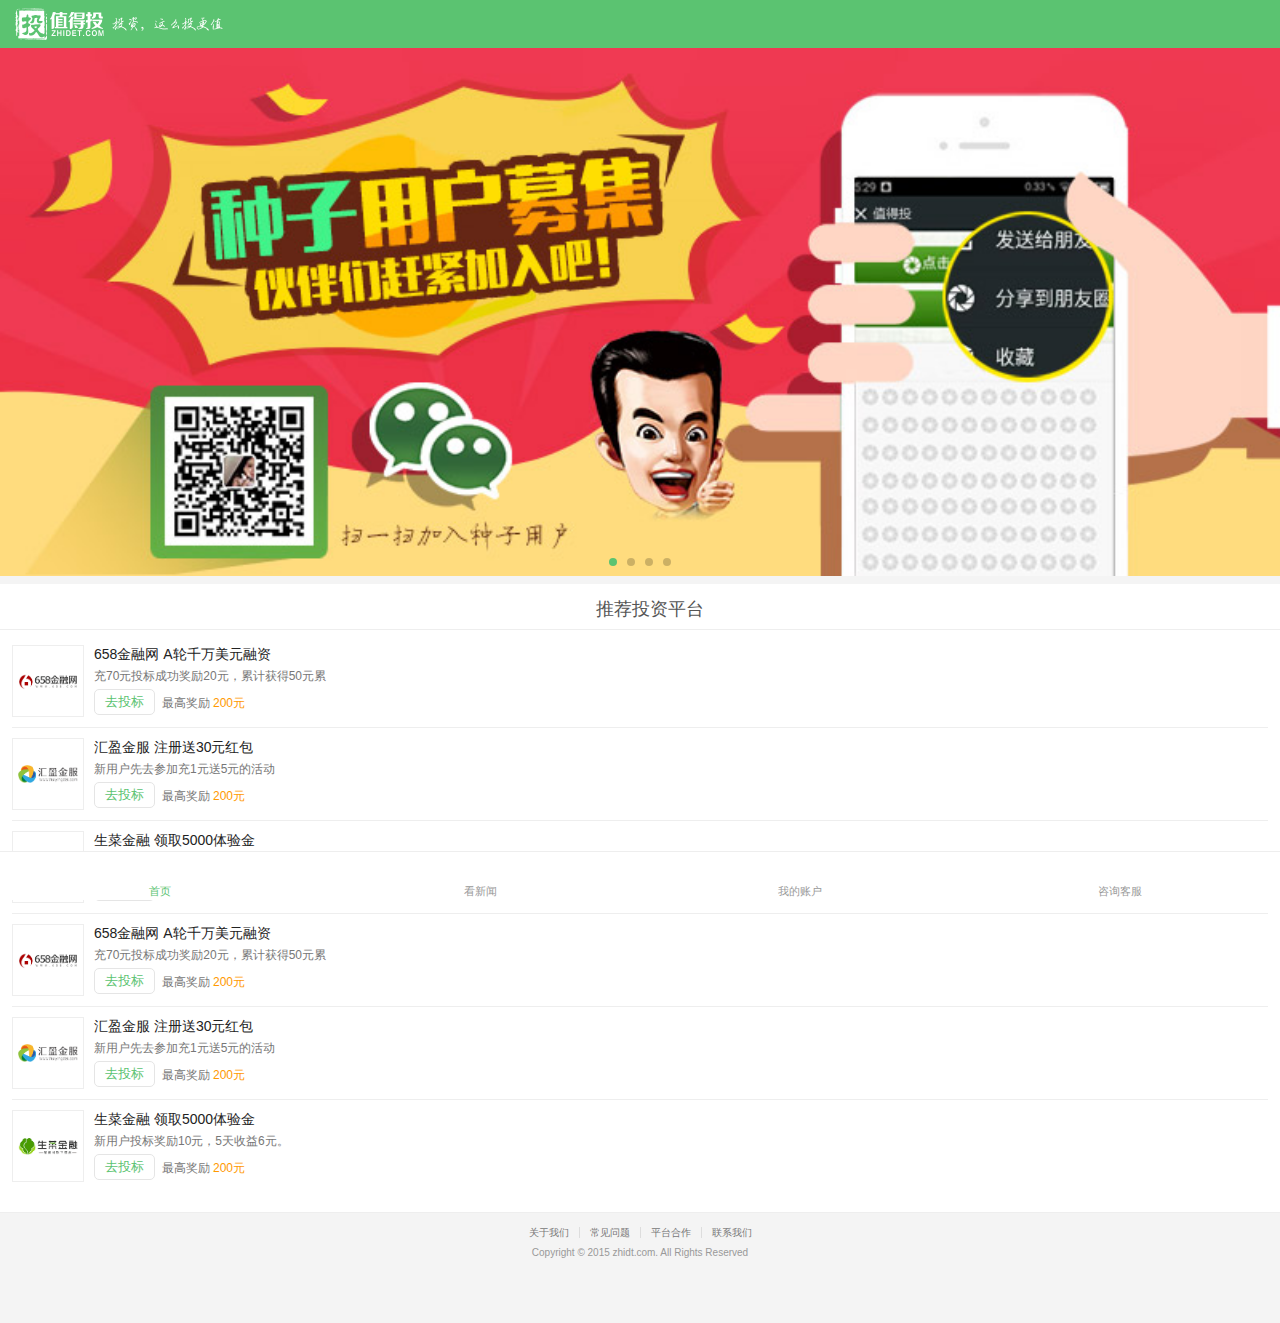
<file: src/main/webapp/partdemo/index.html>
﻿<!doctype html>
<html>

<head>
<meta charset="utf-8">
<title>值得投首页</title>
<meta name="viewport"
	content="width=device-width, initial-scale=1,maximum-scale=1, user-scalable=no">
<link rel="stylesheet" href="css/swiper.min.css">
<link rel="stylesheet" href="css/basic.css">
<link rel="stylesheet" href="css/common.css">
<link rel="stylesheet" href="css/main.css">
<script src="js/prefixfree.min.js"></script>
</head>

<body>
	<header class="home">
		<h1 class="logo fl">
			<a href="/">值得投</a><strong>投资，这么投更值</strong>
		</h1>
		<a href="#" class="btn txt-right f-20 iconfont fr"><span>&#xe60a;</span>
		</a>
	</header>
	<div class="swiper-container">
		<div class="swiper-wrapper">
			<div class="swiper-slide">
				<a href="#" target="_blank"><img src="images/slide_01.jpg" /> </a>
			</div>
			<div class="swiper-slide">
				<a href="#" target="_blank"><img src="images/slide_01.jpg" /> </a>
			</div>
			<div class="swiper-slide">
				<a href="#" target="_blank"><img src="images/slide_01.jpg" /> </a>
			</div>
			<div class="swiper-slide">
				<a href="#" target="_blank"><img src="images/slide_01.jpg" /> </a>
			</div>
		</div>
		<div class="swiper-pagination"></div>
	</div>
	<div class="bg-255 mt-8">
		<div class="title-recommend iconfont bb-1">
			<h2 class="cl-85 f-18">
				<span class="cl-green"></span>推荐投资平台
			</h2>
		</div>
		<ul class="platform-list ml-12 mr-12 pb-10">
			<li><a href="company-single.html" class="clear-float">
					<div class="platform-logo fl">
						<img src="images/658.gif" />
					</div>
					<h3 class="f-14 cl-34">658金融网 A轮千万美元融资</h3>
					<p class="f-12 cl-119">充70元投标成功奖励20元，累计获得50元累</p>
					<div class="btn-green-hollow fl">去投标</div>
					<p class="txt-reward f-12 cl-119">
						&nbsp;&nbsp;最高奖励&nbsp;<span class="cl-yellow">200元</span>
					</p> </a></li>
			<li><a href="company-single.html" class="clear-float">
					<div class="platform-logo fl">
						<img src="images/huiyingjinfu.gif" />
					</div>
					<h3 class="f-14 cl-34">汇盈金服 注册送30元红包</h3>
					<p class="f-12 cl-119">新用户先去参加充1元送5元的活动</p>
					<div class="btn-green-hollow fl">去投标</div>
					<p class="txt-reward f-12 cl-119">
						&nbsp;&nbsp;最高奖励&nbsp;<span class="cl-yellow">200元</span>
					</p> </a></li>
			<li><a href="company-single.html" class="clear-float">
					<div class="platform-logo fl">
						<img src="images/shengcaijinrong.gif" />
					</div>
					<h3 class="f-14 cl-34">生菜金融 领取5000体验金</h3>
					<p class="f-12 cl-119">新用户投标奖励10元，5天收益6元。</p>
					<div class="btn-green-hollow fl">去投标</div>
					<p class="txt-reward f-12 cl-119">
						&nbsp;&nbsp;最高奖励&nbsp;<span class="cl-yellow">200元</span>
					</p> </a></li>
			<li><a href="company-single.html" class="clear-float">
					<div class="platform-logo fl">
						<img src="images/658.gif" />
					</div>
					<h3 class="f-14 cl-34">658金融网 A轮千万美元融资</h3>
					<p class="f-12 cl-119">充70元投标成功奖励20元，累计获得50元累</p>
					<div class="btn-green-hollow fl">去投标</div>
					<p class="txt-reward f-12 cl-119">
						&nbsp;&nbsp;最高奖励&nbsp;<span class="cl-yellow">200元</span>
					</p> </a></li>
			<li><a href="company-single.html" class="clear-float">
					<div class="platform-logo fl">
						<img src="images/huiyingjinfu.gif" />
					</div>
					<h3 class="f-14 cl-34">汇盈金服 注册送30元红包</h3>
					<p class="f-12 cl-119">新用户先去参加充1元送5元的活动</p>
					<div class="btn-green-hollow fl">去投标</div>
					<p class="txt-reward f-12 cl-119">
						&nbsp;&nbsp;最高奖励&nbsp;<span class="cl-yellow">200元</span>
					</p> </a></li>
			<li><a href="company-single.html" class="clear-float">
					<div class="platform-logo fl">
						<img src="images/shengcaijinrong.gif" />
					</div>
					<h3 class="f-14 cl-34">生菜金融 领取5000体验金</h3>
					<p class="f-12 cl-119">新用户投标奖励10元，5天收益6元。</p>
					<div class="btn-green-hollow fl">去投标</div>
					<p class="txt-reward f-12 cl-119">
						&nbsp;&nbsp;最高奖励&nbsp;<span class="cl-yellow">200元</span>
					</p> </a></li>
		</ul>
	</div>
	<footer class="bt-1">
		<div>
			<a href="#" class="no-border">关于我们</a><a href="#">常见问题</a><a href="#">平台合作</a><a
				href="#">联系我们</a>
		</div>
		<p>Copyright &copy; 2015 zhidt.com. All Rights Reserved</p>
	</footer>
	<br />
	<br />
	<nav class="bt-1">
		<a href="index.html" class="nav-home current"><span
			class="iconfont"></span><span class="nav-title">首页</span>
		</a> <a href="#" class="nav-news"><span class="iconfont"></span><span
			class="nav-title">看新闻</span>
		</a> <a href="login.html" class="nav-user"><span class="iconfont"></span><span
			class="nav-title">我的账户</span>
		</a> <a href="#.html" class="nav-customer-service"><span
			class="iconfont"></span><span class="nav-title">咨询客服</span>
		</a>
	</nav>
	<div class="sideslip-nav-bar">
		<ul>
			<li><a href="#">首页</a>
			</li>
			<li><a href="#">看新闻</a>
			</li>
			<li><a href="#">关于我们</a>
			</li>
			<li><a href="#">常见问题</a>
			</li>
			<li><a href="#">平台合作</a>
			</li>
			<li><a href="#">联系我们</a>
			</li>
		</ul>
	</div>
	<script language="JavaScript" src="js/swiper.min.js"></script>
	<script>
		var swiper = new Swiper('.swiper-container', {
			pagination : '.swiper-pagination',
			paginationClickable : true,
			autoplay : 3000,
			loop : true
		});
	</script>
</body>

</html>
</file>
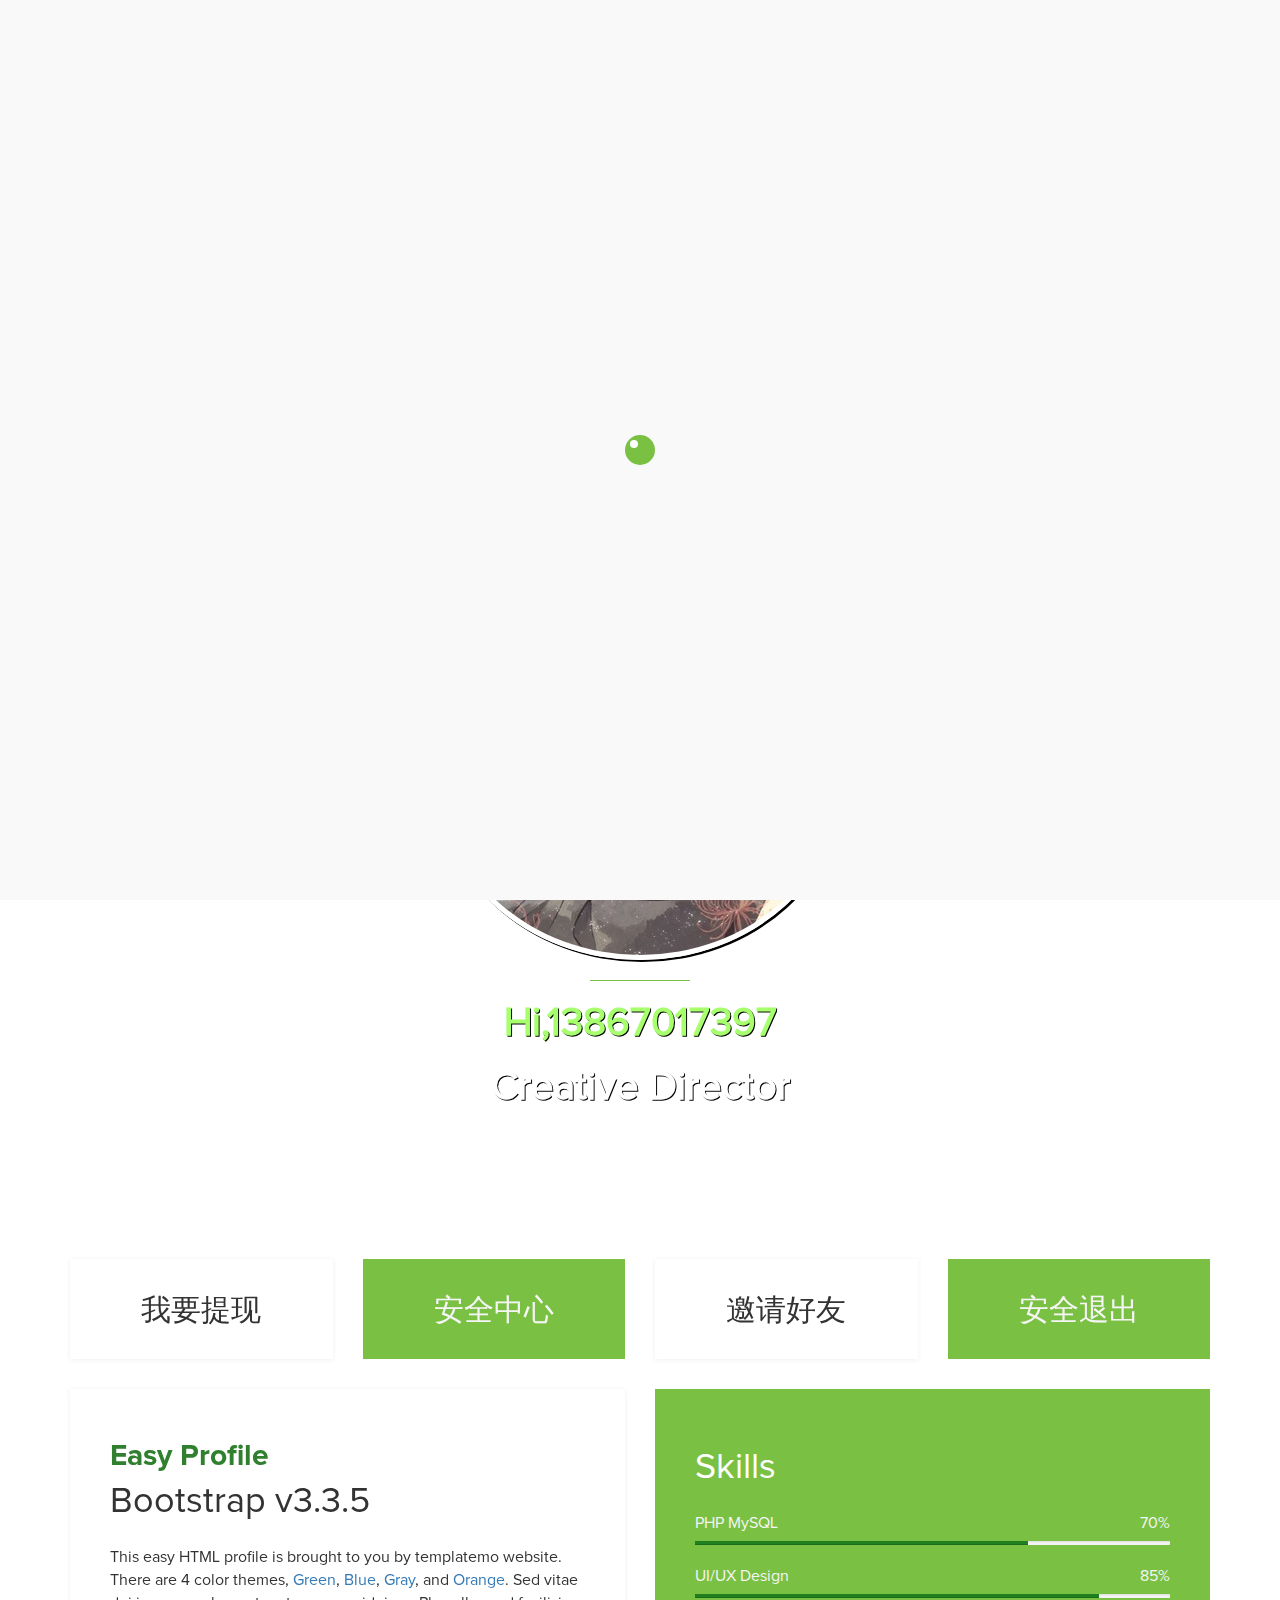
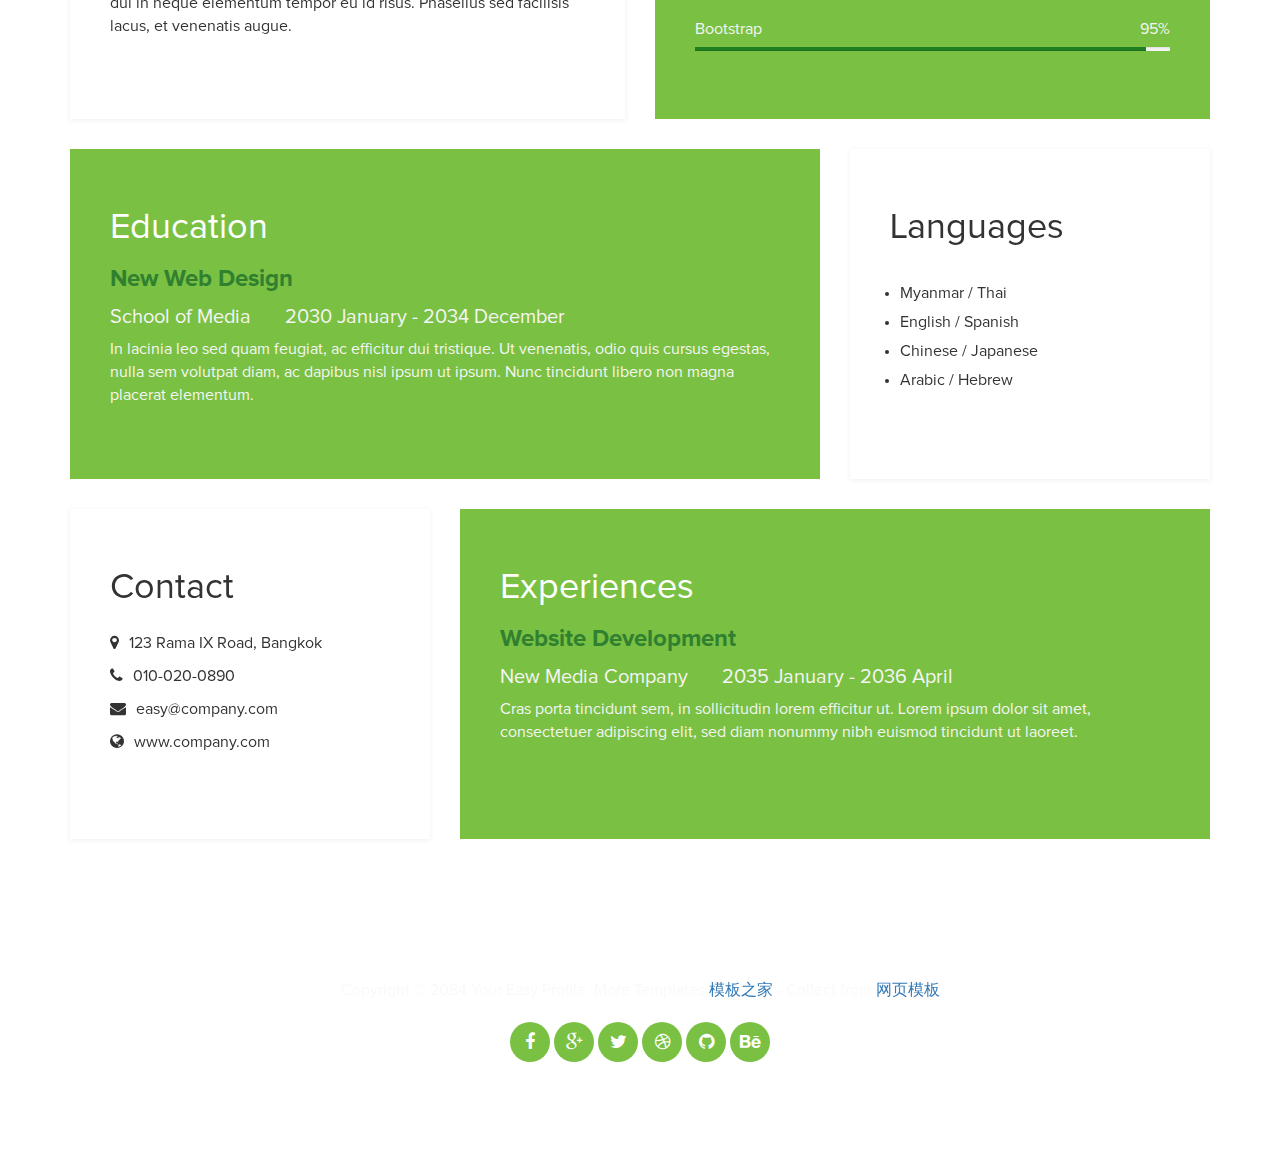
<file: src/main/webapp/personcenter/index-green.html>
<!DOCTYPE html>
<html lang="en">
<head>
	<meta charset="utf-8">
	<title>个人中心</title>
	<meta http-equiv="X-UA-Compatible" content="IE=Edge">
	<meta name="viewport" content="width=device-width, initial-scale=1">
	<meta name="keywords" content="">
	<meta name="description" content="">

	<!-- stylesheet css -->
	<link rel="stylesheet" href="css/bootstrap.min.css">
	<link rel="stylesheet" href="css/font-awesome.min.css">
	<link rel="stylesheet" href="css/templatemo-green.css">
</head>
<body data-spy="scroll" data-target=".navbar-collapse">

<!-- preloader section -->
<div class="preloader">
	<div class="sk-spinner sk-spinner-wordpress">
       <span class="sk-inner-circle"></span>
     </div>
</div>
`
<!-- header section -->
<header class="home">
        <h1 class="logo fl">
            <a href="/">值得投</a><strong>投资，这么投更值</strong>
        </h1>
        <a href="#" class="btn txt-right f-20 iconfont fr"><span>&#xe60a;</span>
        </a>
</header>
<header>
	<div class="container">
		<div class="row">
			<div class="col-md-12 col-sm-12">
				<img src="images/tm-easy-profile.jpg" class="img-responsive img-circle tm-border" alt="templatemo easy profile">
				<hr>
				<h1 class="tm-title bold shadow">Hi,13867017397</h1>
				<h1 class="white bold shadow">Creative Director</h1>
			</div>
		</div>
	</div>
</header>

<section class="container">
    <div class="row">
        <div class="col-md-3 col-sm-12">
            <div class="choice-one">
                <h3 class="list">我要提现</h3>
            </div>
        </div>
        <div class="col-md-3 col-sm-12">
            <div class="choice-two">
                <h3 class="list">安全中心</h3>
            </div>
        </div>
        <div class="col-md-3 col-sm-12">
            <div class="choice-one">
                <h3 class="list">邀请好友</h3>
            </div>
        </div>
        <div class="col-md-3 col-sm-12">
            <div class="choice-two">
                <h3 class="list">安全退出</h3>
            </div>
        </div>
    </div>
</section>

<!-- about and skills section -->
<section class="container">
	<div class="row">
		<div class="col-md-6 col-sm-12">
			<div class="about">
				<h3 class="accent">Easy Profile</h3>
				<h2>Bootstrap v3.3.5</h2>
				<p>This easy HTML profile is brought to you by templatemo website. There are 4 color themes, <a href="index-green.html">Green</a>, <a href="index.html">Blue</a>, <a href="index-gray.html">Gray</a>, and <a href="index-orange.html">Orange</a>. Sed vitae dui in neque elementum tempor eu id risus. Phasellus sed facilisis lacus, et venenatis augue.</p>
			</div>
		</div>
		<div class="col-md-6 col-sm-12">
			<div class="skills">
				<h2 class="white">Skills</h2>
				<strong>PHP MySQL</strong>
				<span class="pull-right">70%</span>
					<div class="progress">
						<div class="progress-bar progress-bar-primary" role="progressbar" 
                        aria-valuenow="70" aria-valuemin="0" aria-valuemax="100" style="width: 70%;"></div>
					</div>
				<strong>UI/UX Design</strong>
				<span class="pull-right">85%</span>
					<div class="progress">
						<div class="progress-bar progress-bar-primary" role="progressbar" 
                        aria-valuenow="85" aria-valuemin="0" aria-valuemax="100" style="width: 85%;"></div>
					</div>
				<strong>Bootstrap</strong>
				<span class="pull-right">95%</span>
					<div class="progress">
						<div class="progress-bar progress-bar-primary" role="progressbar" 
                        aria-valuenow="95" aria-valuemin="0" aria-valuemax="100" style="width: 95%;"></div>
					</div>
			</div>
		</div>
	</div>
</section>

<!-- education and languages -->
<section class="container">
	<div class="row">
		<div class="col-md-8 col-sm-12">
			<div class="education">
				<h2 class="white">Education</h2>
					<div class="education-content">
						<h4 class="education-title accent">New Web Design</h4>
							<div class="education-school">
								<h5>School of Media</h5><span></span>
								<h5>2030 January - 2034 December</h5>
							</div>
						<p class="education-description">In lacinia leo sed quam feugiat, ac efficitur dui tristique. Ut venenatis, odio quis cursus egestas, nulla sem volutpat diam, ac dapibus nisl ipsum ut ipsum. Nunc tincidunt libero non magna placerat elementum.</p>
					</div>
			</div>
		</div>
		<div class="col-md-4 col-sm-12">
			<div class="languages">
				<h2>Languages</h2>
					<ul>
						<li>Myanmar / Thai</li>
						<li>English / Spanish</li>
						<li>Chinese / Japanese</li>
						<li>Arabic / Hebrew</li>
					</ul>
			</div>
		</div>
	</div>
</section>

<!-- contact and experience -->
<section class="container">
	<div class="row">
		<div class="col-md-4 col-sm-12">
			<div class="contact">
				<h2>Contact</h2>
					<p><i class="fa fa-map-marker"></i> 123 Rama IX Road, Bangkok</p>
					<p><i class="fa fa-phone"></i> 010-020-0890</p>
					<p><i class="fa fa-envelope"></i> easy@company.com</p>
					<p><i class="fa fa-globe"></i> www.company.com</p>
			</div>
		</div>
		<div class="col-md-8 col-sm-12">
			<div class="experience">
				<h2 class="white">Experiences</h2>
					<div class="experience-content">
						<h4 class="experience-title accent">Website Development</h4>
						<h5>New Media Company</h5><span></span>
						<h5>2035 January - 2036 April</h5>
						<p class="education-description">Cras porta tincidunt sem, in sollicitudin lorem efficitur ut. Lorem ipsum dolor sit amet, consectetuer adipiscing elit, sed diam nonummy nibh euismod tincidunt ut laoreet.</p>
					</div>
			</div>
		</div>
	</div>
</section>

<!-- footer section -->
<footer>
	<div class="container">
		<div class="row">
			<div class="col-md-12 col-sm-12">
				<p>Copyright &copy; 2084 Your Easy Profile. More Templates <a href="http://www.cssmoban.com/" target="_blank" title="模板之家">模板之家</a> - Collect from <a href="http://www.cssmoban.com/" title="网页模板" target="_blank">网页模板</a></p>
				<ul class="social-icons">
					<li><a href="#" class="fa fa-facebook"></a></li>
                    <li><a href="#" class="fa fa-google-plus"></a></li>
					<li><a href="#" class="fa fa-twitter"></a></li>
					<li><a href="#" class="fa fa-dribbble"></a></li>
					<li><a href="#" class="fa fa-github"></a></li>
					<li><a href="#" class="fa fa-behance"></a></li>
				</ul>
			</div>
		</div>
	</div>
</footer>
        <nav class="bt-1">
            <a href="index.html" class="nav-home current"><span class="iconfont"></span><span class="nav-title">首页</span></a>
            <a href="#" class="nav-news"><span class="iconfont"></span><span class="nav-title">看新闻</span></a>
            <a href="login.html" class="nav-user"><span class="iconfont"></span><span class="nav-title">我的账户</span></a>
            <a href="#.html" class="nav-customer-service"><span class="iconfont"></span><span class="nav-title">咨询客服</span></a>
        </nav>
<!-- javascript js -->	
<script src="js/jquery.js"></script>
<script src="js/bootstrap.min.js"></script>	
<script src="js/jquery.backstretch.min.js"></script>
<script src="js/custom.js"></script>

</body>
</html>
</file>
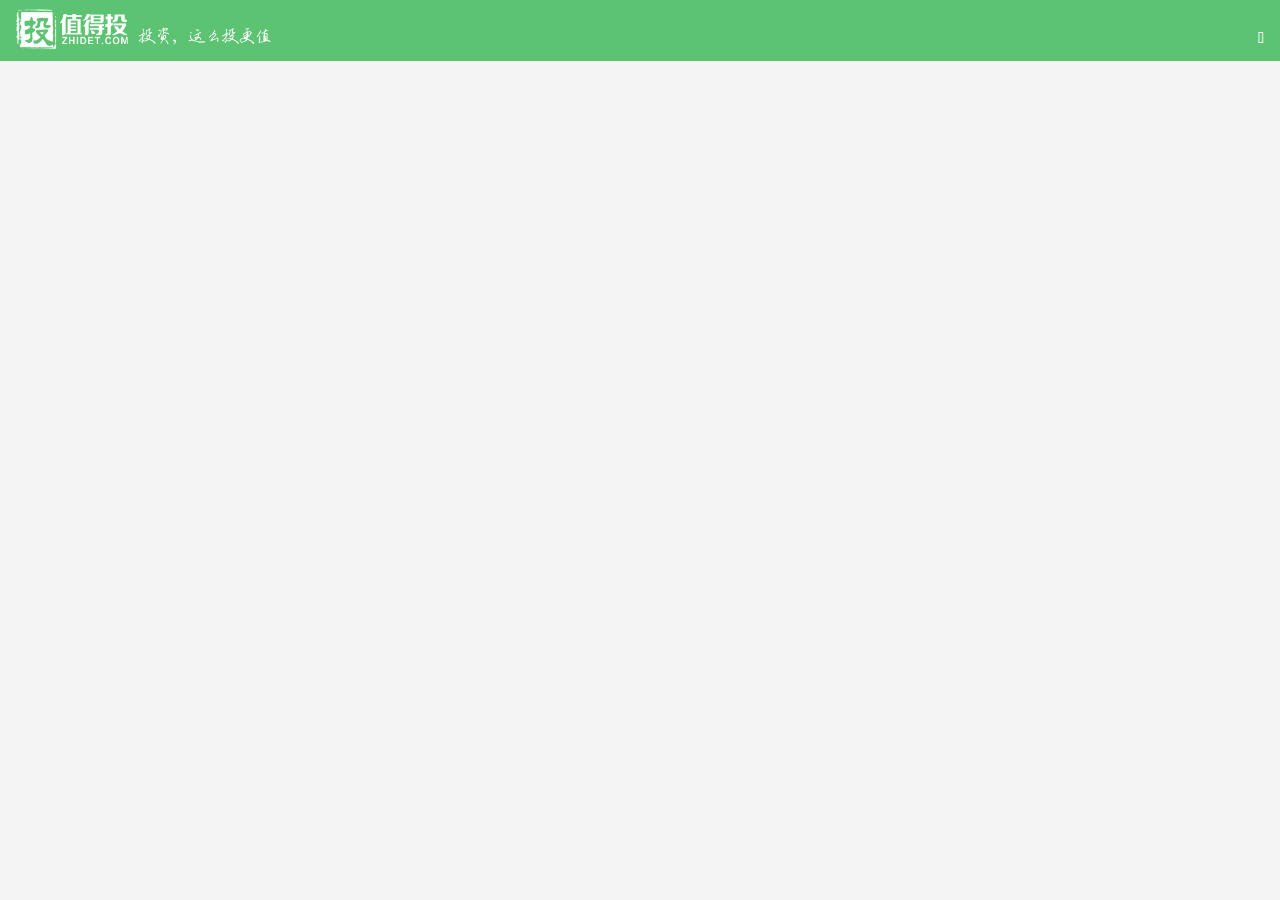
<file: src/main/webapp/test/nav-top.html>
<html>    <head>        <title>练习</title>        <meta charset="utf-8">        <meta name="viewport" content="width=device-width, initial-scale=1,maximum-scale=1, user-scalable=no">        <link rel="stylesheet" href="css/nav-header.css">        <link rel="stylesheet" href="font/iconfont.css">    </head>    <body>        <header class="home">	        <h1 class="logo fl">	            <a href="/">值得投</a><strong>投资，这么投更值</strong>	        </h1>	        <a href="#" class="btn txt-right f-20 iconfont fr"><span>&#xe60a;</span>	        </a>	    </header>    </body></html>
</file>
<file: src/main/webapp/partdemo/css/basic.css>
html {
	font-size: 62.5%
}

body,
div,
ol,
ul,
li,
h1,
h2,
h3,
h4,
h5,
h6,
p,
table,
tr,
th,
td,
dl,
dt,
dd,
form,
input,
textarea,
select,
label,
article,
aside,
footer,
header,
menu,
nav,
section,
time,
audio,
video,
figure {
	margin: 0;
	padding: 0;
}

h1,
h2,
h3,
h4,
h5,
h6 {
	font-weight: normal
}

article,
aside,
footer,
header,
hgroup,
nav,
section,
audio,
canvas,
video,
{
	display: block;
}

body {
	font-family: Helvetica, STHeiti, Droid Sans Fallback;
	-webkit-text-size-adjust: 100%;
	-ms-text-size-adjust: 100%;
	-webkit-tap-highlight-color: rgba(0, 0, 0, 0);
	line-height: 30px;
	background: #fff
	/*不显示点击默认的背景色*/
}

img {
	border: 0;
	max-width: 100%;
	height: auto;
	vertical-align: top;
}

ul,
ol {
	list-style: none;
}

input,
select,
textarea {
	outline: 0;
	-webkit-user-modify: read-write-plaintext-only;
	/*去掉输入框聚焦时候的白色背景*/
}



a {
	text-decoration: none;
	background: transparent;
}

a:active,
a:hover {
	outline: 0;
}

textarea {
	resize: none;
}

.fl {
	float: left
}

.fr {
	float: right
}

.clear-float {
	overflow: hidden;
	zom: 1
}
/*背景颜色*/

.bg-255 {
	background: #fff
}

/*color*/

.cl-0 {
	color: #000;
}

.cl-17 {
	color: #111;
}

.cl-34 {
	color: #222;
}

.cl-51 {
	color: #333;
}

.cl-68 {
	color: #444;
}

.cl-85 {
	color: #555;
}

.cl-102 {
	color: #666;
}

.cl-119 {
	color: #777;
}

.cl-136 {
	color: #888;
}

.cl-153 {
	color: #999;
}

.cl-170 {
	color: #aaa;
}

.cl-187 {
	color: #bbb;
}

.cl-204 {
	color: #ccc;
}

.cl-221 {
	color: #ddd;
}

.cl-238 {
	color: #eee;
}

.cl-255 {
	color: #fff;
}


/*font-size*/

.f-9 {
	font-size: 0.9rem
}

.f-10 {
	font-size: 1.0rem
}

.f-11 {
	font-size: 1.1rem
}

.f-12 {
	font-size: 1.2rem
}

.f-13 {
	font-size: 1.3rem
}

.f-14 {
	font-size: 1.4rem
}

.f-15 {
	font-size: 1.5rem
}

.f-16 {
	font-size: 1.6rem
}

.f-17 {
	font-size: 1.7rem
}

.f-18 {
	font-size: 1.8rem
}

.f-19 {
	font-size: 1.9rem
}

.f-20 {
	font-size: 2.0rem
}

.f-21 {
	font-size: 2.1rem
}

.f-22 {
	font-size: 2.2rem
}

.f-23 {
	font-size: 2.3rem
}

.f-24 {
	font-size: 2.4rem
}

.f-25 {
	font-size: 2.5rem
}
.f-26 {
	font-size: 2.6rem
}
.f-27 {
	font-size: 2.7rem
}
.f-28 {
	font-size: 2.8rem
}
.f-29 {
	font-size: 2.9rem
}
.f-30 {
	font-size: 3rem
}

.f-bold {
	font-weight: bold;
}

.txt-left {
	text-align: left !important;
}

.txt-right {
	text-align: right !important;
}

.txt-center {
	text-align: center !important;
}

.no-border {
	border: none !important;
}

.mt-8 {
	margin-top: 8px;
}

.mr-8 {
	margin-right: 8px;
}

.mb-8 {
	margin-bottom: 8px;
}

.ml-8 {
	margin-left: 8px;
}

.mt-10 {
	margin-top: 10px;
}

.mr-10 {
	margin-right: 10px;
}

.mb-10 {
	margin-bottom: 10px;
}

.ml-10 {
	margin-left: 10px;
}

.mt-12 {
	margin-top: 12px;
}

.mr-12 {
	margin-right: 12px;
}

.mb-12 {
	margin-bottom: 12px;
}

.ml-12 {
	margin-left: 12px;
}

.pt-10 {
	padding-top: 10px;
}

.pr-10 {
	padding-right: 10px;
}

.pb-10 {
	padding-bottom: 10px;
}

.pl-10 {
	padding-left: 10px;
}
</file>
<file: src/main/webapp/partdemo/css/common.css>
body {
	position: relative;
	color: #777;
	background: #f4f4f4;
}

@font-face {
	font-family: 'iconfont';
	src: url('http://at.alicdn.com/t/font_1447575319_8083656.eot');
	/* IE9*/
	src: url('http://at.alicdn.com/t/font_1447575319_8083656.eot?#iefix') format('embedded-opentype'), /* IE6-IE8 */
	url('http://at.alicdn.com/t/font_1447575319_8083656.woff') format('woff'), /* chrome、firefox */
	url('http://at.alicdn.com/t/font_1447575319_8083656.ttf') format('truetype'), /* chrome、firefox、opera、Safari, Android, iOS 4.2+*/
	url('http://at.alicdn.com/t/font_1447575319_8083656.svg#iconfont') format('svg');
	/* iOS 4.1- */
}

.iconfont {
	font-family: "iconfont";
	font-style: normal;
}

a {
	color: #777;
	text-decoration: none
}


/*color*/

.cl-127 {
	color: #7f7f7f;
}

.cl-green {
	color: #5bc371
}

.cl-yellow {
	color: #ff9900
}


/*边框*/

.border {
	border: 1px solid #eee;
}

.bt-1 {
	border-top: 1px solid #eee;
}

.bb-1 {
	border-bottom: 1px solid #eee;
}

.bl-1 {
	border-left: 1px solid #eee;
}

.br-1 {
	border-right: 1px solid #eee;
}


/*btn*/


/*空心绿色按钮*/

.btn-green-hollow {
	display: inline-block;
	padding: 1.2rem 1rem;
	line-height: 0;
	border: 1px solid #e5e5e5;
	border-radius: 5px;
	color: #5bc371;
	text-align: center;
	font-size: 1.3rem
}
.btn-green-small{
	padding:8px 10px;
	min-width:80px;
	color: #fff;
	border: none;
	background: #5bc371;
	-moz-border-radius: 3px;
	-webkit-border-radius: 3px;
	border-radius: 3px;
	display:inline-block;
	text-align:center;
	line-height:20px;
	font-size:14px;
}
.btn-big-yellow {
	width: 100%;
	line-height: 46px;
	-moz-border-radius: 3px;
	-webkit-border-radius: 3px;
	border-radius: 3px;
	background: #ff9900;
	color: #fff;
	border: none;
	font-size: 20px;
}
.btn-gray-small{
	padding:8px 10px;
	min-width:80px;
	color: #fff;
	border: none;
	background: #ccc;
	-moz-border-radius: 3px;
	-webkit-border-radius: 3px;
	border-radius: 3px;
	display:inline-block;
	text-align:center;
	line-height:20px;
	font-size:14px;
}
header {
	overflow: hidden;
	background: #5BC371;
	height: 4.8rem;
	line-height: 4.8rem;
}

header:after {
	display: block;
	content: "";
	clear: both;
}

header.home h1 {
	margin: 5px 12px;
}

header.home h1.logo a {
	display: inline-block;
	background: url(../images/logo.png) no-repeat;
	background-size: 100%;
	width: 9.5rem;
	height: 3.8rem;
	text-indent: -9999px;
}

header.home h1.logo strong {
	display: inline-block;
	background: url(../images/zhi.png) no-repeat center center;
	background-size: 100%;
	width: 12rem;
	height: 3.8rem;
	text-indent: -9999px;
}

header a.btn {
	display: block;
	width: 25%;
	line-height: 4.8rem;
	color: #fff;
}

header a.btn span {
	margin: 0 16px;
}

header .title {
	width: 50%;
	text-align: center;
	font-size: 2rem;
	color: #fff;
}


/*侧滑导航*/

.sideslip-nav-bar {
	position: absolute;
	left: 0;
	top: 0;
	height: 100%;
	z-index: 999;
	background: #333;
	display: none
}


/*表单*/

.form-panel li {
	padding: 8px 16px;
}

.form-panel input.input-text-box {
	width: 96%;
	padding: 0 2%;
	border: 1px #dbdbdb solid;
	line-height: 46px;
	font-size: 18px;
}

.form-panel .clear-txt {
	display: none;
	position: absolute;
	right: 0;
	width: 32px;
	height: 40px;
	font-size: 14px;
	color: #aaa;
	text-align: right;
	margin-right: 25px;
	margin-top: -38px;
	cursor: pointer;
}

.form-panel .btn-get-verification-code{
 width:110px;
 padding:6px 10px;
}

.form-panel .input-text-box::-ms-clear {
	display: none;
}

.form-panel .input-text-box:valid + .clear-txt {
	display: inline;
}


/*修改placeholder颜色*/


/* WebKit browsers */

::-webkit-input-placeholder {
	font-size: 14px;
}


/* Mozilla Firefox 4 to 18 */

:-moz-placeholder {
	font-size: 14px;
}


/* Mozilla Firefox 19+ */

::-moz-placeholder {
	font-size: 14px;
}


/* Internet Explorer 10+ */

:-ms-input-placeholder {
	font-size: 14px;
}

.placeholder {
	font-size: 14px;
}


/*
form input[type=submit]:disabled {
	opacity: 0.5;
}
*/


/*底部导航*/

nav {
	position: fixed;
	bottom: 0;
	background: #fff;
	width: 100%;
	line-height: 22px;
}

nav a {
	display: block;
	box-sizing: border-box;
	float: left;
	padding-top: 6px;
	width: 25%;
	height: 48px;
	text-align: center;
	color: #999
}

nav a:hover {
	color: #999;
	text-decoration: none;
}

nav a span {
	display: block;
}

nav a span.nav-title {
	font-size: 11px
}

nav a.current {
	color: #5bc371
}

nav a span.iconfont {
	font-family: "iconfont" !important;
	font-size: 2.2rem;
	font-style: normal;
	-webkit-font-smoothing: antialiased;
	-webkit-text-stroke-width: 0.2px;
	-moz-osx-font-smoothing: grayscale;
}


/*导航-首页*/

.nav-home .iconfont:before {
	content: "\e602";
}

.nav-home.current .iconfont:before {
	content: "\e603";
}


/*导航-看新闻*/

.nav-news .iconfont:before {
	content: "\e604";
}

.nav-news.current .iconfont:before {
	content: "\e605";
}


/*导航-我的账户*/

.nav-user .iconfont:before {
	content: "\e606";
}

.nav-user.current .iconfont:before {
	content: "\e607";
}


/*导航-我的客服*/

.nav-customer-service .iconfont:before {
	content: "\e609";
}

.nav-customer-service.current .iconfont:before {
	content: "\e608";
}


/*页脚*/

footer {
	padding-top: 1.0rem;
	line-height: 2.0rem;
	text-align: center;
	color: #999;
}

footer div a {
	padding: 0 1rem;
	border-left: 1px solid #ddd;
	color: #777;
}


/*弹出提示*/


/*背景遮罩层*/

div.laymshade {
	opacity: 0;
	-webkit-opacity: 0;
	background: none
}


/*背景层*/

div.layermanim {
	background: none;
	box-shadow: none
}

div.layermmain .section {
	padding-bottom: 100px;
	vertical-align: bottom;
}

div.layermcont {
	padding: 12px 15px;
	background-color: #000;
	color: #fff;
	border: none;
	opacity: 0.7;
	-webkit-opacity: 0.7;
}
</file>
<file: src/main/webapp/personcenter/css/templatemo-green.css>
/*

Easy Profile Template
http://www.cssmoban.com/free-website-templates/467-easy-profile

*/

html, body {
  margin:0;border:0;padding:0;
  font-size:16px;
  font-family:'Proxima';
  overflow-x:hidden;
  position: relative;
  vertical-align: baseline;
}

html {
    -webkit-font-smoothing: antialiased;
}

h1 {font-size:40px;}
h2 {font-size:36px;}
h3 {font-size:30px;}
h4 {font-size:24px;}
h5 {font-size:20px;}
h6 {font-size:18px;}

h2 {
  padding-bottom: 14px;
}

.list {
	text-align: center;
	line-height:24px;
}

.accent {
  font-family: 'Proxima Bold';
  line-height: 14px;
  color: #308030;
}

.bold {
	font-weight: bold;
}

.tm-border {
	border: 5px solid #fff;
	box-shadow: 2px 2px #000;
}

.shadow {
	text-shadow: 1px 1px #000;
}

.tm-title {
	color: #A7FF6D;
}

.white {
  color: #fff;
}

.choice-one,.choice-two{
	padding: 20px;
    min-height: 100px;
}
.about,.skills,
.education,.languages,
.contact, .experience {
  padding: 40px;
  min-height: 330px;
}

.about,.skills,
.education, .languages,
.contact, .experience {
  margin-top: 30px;
}

@font-face {
    font-family: 'Proxima';
    src: url(../fonts/ProximaNova-Regular.otf);
}

@font-face {
    font-family: 'Proxima Bold';
    src: url(../fonts/ProximaNova-Bold.otf);
}

/* preloader section */
.preloader {
  position: fixed;
  top: 0;
  left: 0;
   width: 100%;
  height: 100%;
   z-index: 99999;
   display: -webkit-flex;
    display: -ms-flexbox;
   display: flex;
   -webkit-flex-flow: row nowrap;
   -ms-flex-flow: row nowrap;
    flex-flow: row nowrap;
     -webkit-justify-content: center;
    -ms-flex-pack: center;
    justify-content: center;
    -webkit-align-items: center;
     -ms-flex-align: center;
     align-items: center;
    background: none repeat scroll 0 0 #fff;
  background: none repeat scroll 0 0 #f9f9f9;
}
.sk-spinner-wordpress.sk-spinner {
  background-color: #7ac143;
  width: 30px;
  height: 30px;
  border-radius: 30px;
  position: relative;
  -webkit-animation: sk-innerCircle 1s linear infinite;
          animation: sk-innerCircle 1s linear infinite; }
.sk-spinner-wordpress .sk-inner-circle {
  display: block;
  background-color: #fff;
  width: 8px;
  height: 8px;
  position: absolute;
  border-radius: 8px;
  top: 5px;
  left: 5px; }

@-webkit-keyframes sk-innerCircle {
  0% {
    -webkit-transform: rotate(0);
            transform: rotate(0); }

  100% {
    -webkit-transform: rotate(360deg);
            transform: rotate(360deg); } }
            

@keyframes sk-innerCircle {
  0% {
    -webkit-transform: rotate(0);
            transform: rotate(0); }

  100% {
    -webkit-transform: rotate(360deg);
            transform: rotate(360deg); } }

/* header section */
header {
  text-align: center;
  min-height: 400px;
  overflow: hidden;
  position: relative;
  padding-top: 160px;
  padding-bottom: 140px;
}
header img {
  display: inline-block !important;
}
header h2 {
  padding-top: 40px;
}
header hr {
  border-color: #7ac143;
  width: 100px;
}

.choice-one {
  background: #fff;
  box-shadow: 0px 1px 5px rgba(50,50,50,0.08);
}

.choice-two {
  background: #7ac143;
  color: #f5f5f5;
}

/* about section */
.about {
  background: #fff;
  box-shadow: 0px 1px 5px rgba(50,50,50,0.08);
}

/* skills section */
.skills {
  background: #7ac143;
  color: #f5f5f5;
}
.skills .progress {
  border-radius: 0px;
  height: 4px;
}
.skills .progress .progress-bar-primary {
  background: #208020;
}
.skills strong {
  display: inline-block;
  font-weight: normal;
  padding-bottom: 6px;
}

/* education section */
.education {
  background: #7ac143;
  color: #f5f5f5;
}
.education .education-content {
  padding-bottom: 14px;
}
.education h5 {
  display: inline-block;
}
.education span {
  padding-right: 10px;
  padding-left: 20px;
}

/* languages section */
.languages {
  background: #fff;
 box-shadow: 0px 1px 5px rgba(50,50,50,0.08);
}
.languages ul {
  padding: 10px;
}
.languages ul li {
  padding-bottom: 6px;
}

/* contact section */
.contact {
  background: #fff;
 box-shadow: 0px 1px 5px rgba(50,50,50,0.08);
}
.contact .fa {
  padding-right: 6px;
}

/* experience section */
.experience {
  background: #7ac143;
  color: #f5f5f5;
}
.experience .experience-content {
  padding-bottom: 14px;
}
.experience h5 {
  display: inline-block;
}
.experience span {
  padding-right: 10px;
  padding-left: 20px;
}

/* footer section */
footer {
  color: #f9f9f9;
  text-align: center;
  padding-top: 140px;
  padding-bottom: 100px;
}

/* social icon section */
.social-icons {
  padding: 0;
  margin: 0;
}
.social-icons li {
  display: inline-block;
  list-style: none;
}
.social-icons li a {
  background: #7ac143;
  border-radius: 50%;
  color: #fff;
  text-decoration: none;
  font-size: 18px;
  width: 40px;
  height: 40px;
  line-height: 40px;
  text-align: center;
  transition: all 0.4s ease-in;
  position: relative;
  bottom: 10px;
  top: 10px;
}
.social-icons li a:hover {
  background: #202020;
  color: #fff;
}

@media ( max-width: 980px ) {
  .skills {
    margin-top: 30px;
  }
}

@media ( max-width: 360px ) {
  header h1 {
    font-size: 30px;
  }
  .about h2 {
    font-size: 24px;
  }
  .education h4,
  .experience h4 {
    font-size: 20px;
  }
}


/*边框*/

.border {
    border: 1px solid #eee;
}

.bt-1 {
    border-top: 1px solid #eee;
}

.bb-1 {
    border-bottom: 1px solid #eee;
}

.bl-1 {
    border-left: 1px solid #eee;
}

.br-1 {
    border-right: 1px solid #eee;
}





/*底部导航*/

nav {
    position: fixed;
    bottom: 0;
    background: #fff;
    width: 100%;
    line-height: 22px;
}

nav a {
    display: block;
    box-sizing: border-box;
    float: left;
    padding-top: 6px;
    width: 25%;
    height: 48px;
    text-align: center;
    color: #999
}

nav a:hover {
    color: #999;
    text-decoration: none;
}

nav a span {
    display: block;
}

nav a span.nav-title {
    font-size: 11px
}

nav a.current {
    color: #5bc371
}

nav a span.iconfont {
    font-family: "iconfont" !important;
    font-size: 2.2rem;
    font-style: normal;
    -webkit-font-smoothing: antialiased;
    -webkit-text-stroke-width: 0.2px;
    -moz-osx-font-smoothing: grayscale;
}


/*导航-首页*/
@font-face {
    font-family: 'iconfont';
    src: url('http://at.alicdn.com/t/font_1447575319_8083656.eot');
    /* IE9*/
    src: url('http://at.alicdn.com/t/font_1447575319_8083656.eot?#iefix') format('embedded-opentype'), /* IE6-IE8 */
    url('http://at.alicdn.com/t/font_1447575319_8083656.woff') format('woff'), /* chrome、firefox */
    url('http://at.alicdn.com/t/font_1447575319_8083656.ttf') format('truetype'), /* chrome、firefox、opera、Safari, Android, iOS 4.2+*/
    url('http://at.alicdn.com/t/font_1447575319_8083656.svg#iconfont') format('svg');
    /* iOS 4.1- */
}

.iconfont {
    font-family: "iconfont";
    font-style: normal;
}




.nav-home .iconfont:before {
    content: "\e602";
}

.nav-home.current .iconfont:before {
    content: "\e603";
}


/*导航-看新闻*/

.nav-news .iconfont:before {
    content: "\e604";
}

.nav-news.current .iconfont:before {
    content: "\e605";
}


/*导航-我的账户*/

.nav-user .iconfont:before {
    content: "\e606";
}

.nav-user.current .iconfont:before {
    content: "\e607";
}


/*导航-我的客服*/

.nav-customer-service .iconfont:before {
    content: "\e609";
}

.nav-customer-service.current .iconfont:before {
    content: "\e608";
}
</file>
<file: src/main/webapp/test/css/nav-header.css>
/* 全局设定。设定内外边距，都会0；*/body {    position: relative;    color: #777;    background: #f4f4f4;    padding:0;    margin:0;}a {    color: #777;    text-decoration: none}.fl {    float: left}.fr {    float: right}.clear-float {    overflow: hidden;    zom: 1}.txt-left {    text-align: left !important;}.txt-right {    text-align: right !important;}.txt-center {    text-align: center !important;}/*font-size*/.f-9 {    font-size: 0.9rem}.f-10 {    font-size: 1.0rem}.f-11 {    font-size: 1.1rem}.f-12 {    font-size: 1.2rem}.f-13 {    font-size: 1.3rem}.f-14 {    font-size: 1.4rem}.f-15 {    font-size: 1.5rem}.f-16 {    font-size: 1.6rem}.f-17 {    font-size: 1.7rem}.f-18 {    font-size: 1.8rem}.f-19 {    font-size: 1.9rem}.f-20 {    font-size: 2.0rem}.f-21 {    font-size: 2.1rem}.f-22 {    font-size: 2.2rem}.f-23 {    font-size: 2.3rem}.f-24 {    font-size: 2.4rem}.f-25 {    font-size: 2.5rem}.f-26 {    font-size: 2.6rem}.f-27 {    font-size: 2.7rem}.f-28 {    font-size: 2.8rem}.f-29 {    font-size: 2.9rem}.f-30 {    font-size: 3rem}.f-bold {    font-weight: bold;}@font-face {    font-family: 'iconfont';    src: url('http://at.alicdn.com/t/font_1447575319_8083656.eot');    /* IE9*/    src: url('http://at.alicdn.com/t/font_1447575319_8083656.eot?#iefix') format('embedded-opentype'), /* IE6-IE8 */    url('http://at.alicdn.com/t/font_1447575319_8083656.woff') format('woff'), /* chrome、firefox */    url('http://at.alicdn.com/t/font_1447575319_8083656.ttf') format('truetype'), /* chrome、firefox、opera、Safari, Android, iOS 4.2+*/    url('http://at.alicdn.com/t/font_1447575319_8083656.svg#iconfont') format('svg');    /* iOS 4.1- */}.iconfont {    font-family: "iconfont";    font-style: normal;}/*导航-首页*/header {    overflow: hidden;    background: #5BC371;    height: 3.8rem;    line-height: 3.8rem;}header:after {    display: block;    content: "";    clear: both;}header.home h1 {    margin: 5px 12px;}header.home h1.logo a {    display: inline-block;    background: url(../images/logo.png) no-repeat;    background-size: 100%;    width: 7.5rem;    height: 3.8rem;    text-indent: -9999px;}header.home h1.logo strong {    display: inline-block;    background: url(../images/zhi.png) no-repeat center center;    background-size: 100%;    width: 9rem;    height: 3.8rem;    text-indent: -9999px;}header a.btn {    display: block;    width: 3.0rem;    line-height: 4.8rem;    color: #fff;}header a.btn span {    margin: 0 16px;}header .title {    width: 50%;    text-align: center;    font-size: 2rem;    color: #fff;}
</file>
<file: src/main/webapp/test/font/iconfont.css>
@font-face {font-family: "iconfont";
  src: url('iconfont.eot'); /* IE9*/
  src: url('iconfont.eot?#iefix') format('embedded-opentype'), /* IE6-IE8 */
  url('iconfont.woff') format('woff'), /* chrome、firefox */
  url('iconfont.ttf') format('truetype'), /* chrome、firefox、opera、Safari, Android, iOS 4.2+*/
  url('iconfont.svg#iconfont') format('svg'); /* iOS 4.1- */
}

.iconfont {
  font-family:"iconfont" !important;
  font-size:16px;
  font-style:normal;
  -webkit-font-smoothing: antialiased;
  -webkit-text-stroke-width: 0.2px;
  -moz-osx-font-smoothing: grayscale;
}
.icon-iconfontshouye:before { content: "\e600"; }
</file>
<file: src/main/webapp/partdemo/css/main.css>
.swiper-container {
	width: 100%;
	height: 100%;
	line-height: 5px;
}
.swiper-slide {
	text-align: center;
	font-size: 18px;
	background: #fff;
	display: -webkit-box;
	display: -ms-flexbox;
	display: -webkit-flex;
	display: flex;
	-webkit-box-pack: center;
	-ms-flex-pack: center;
	-webkit-justify-content: center;
	justify-content: center;
	-webkit-box-align: center;
	-ms-flex-align: center;
	-webkit-align-items: center;
	align-items: center;
}
.swiper-slide a {
	width: 100%
}
.swiper-slide a img {
	width: 100%
}
.swiper-pagination-bullet-active {
	background-color: #5BC371
}
.title-recommend {
	position: relative;
	margin-bottom: 1.5rem;
	padding: 1rem 0 0.5rem;
	text-align: center;
}
.title-recommend h2 span:before {
	content: "\e601";
	margin-right: 5px;
	font-weight: bold;
}
.platform-list li {
	margin: 1rem 0;
	padding-bottom: 1rem;
	border-bottom: 1px solid #eee;
}
.platform-list li:last-child {
	border: none;
}
.platform-list a {
	display: block;
}
.platform-list .platform-logo {
	margin-right: 10px;
	border: 1px solid #eee;
	width: 7rem;
	height: 7rem;
	line-height: 7rem;
	text-align: center;
}
.platform-list .platform-logo img {
	display: inline-block;
	margin: 0 auto;
	max-width: 95%;
	max-height: 95%;
	vertical-align: middle;
}
.platform-list h3 {
	line-height: 1.8rem;
}
.platform-list p {
	line-height: 2.6rem;
	overflow: hidden;
	white-space: nowrap;
}
.platform-list .txt-reward {
	margin-left: 30px;
	line-height: 2.8rem
}
</file>
